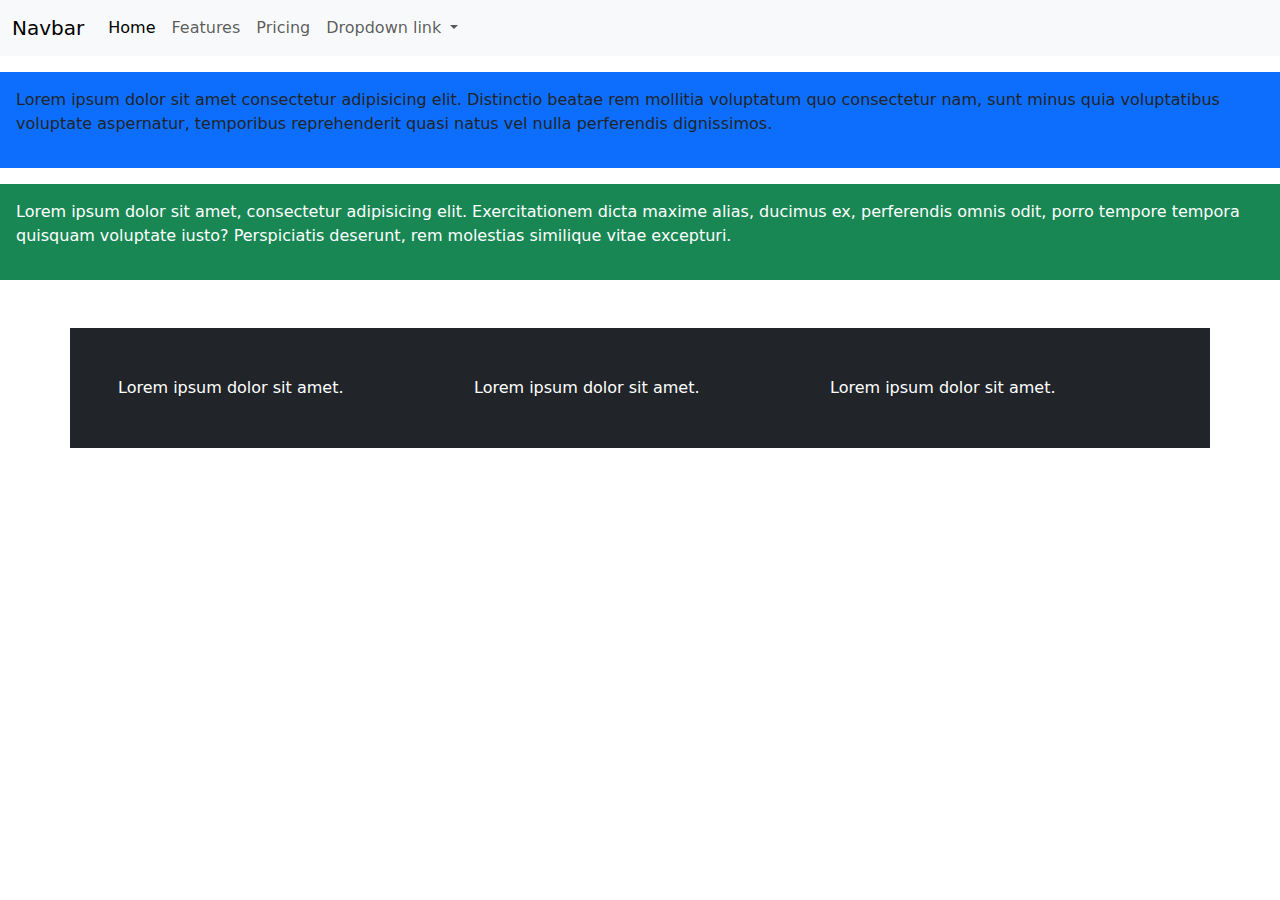
<file: index.html>
<!DOCTYPE html>
<html lang="en">
<head>
    <meta charset="UTF-8">
    <link rel="stylesheet" href="https://cdn.jsdelivr.net/npm/bootstrap@5.3.3/dist/css/bootstrap.min.css">
    <title>Bootstrapp</title>
    
</head>

<body>
    <nav class="navbar navbar-expand-lg bg-body-tertiary">
        <div class="container-fluid">
          <a class="navbar-brand" href="#">Navbar</a>
          <button class="navbar-toggler" type="button" data-bs-toggle="collapse" data-bs-target="#navbarNavDropdown" aria-controls="navbarNavDropdown" aria-expanded="false" aria-label="Toggle navigation">
            <span class="navbar-toggler-icon"></span>
          </button>
          <div class="collapse navbar-collapse" id="navbarNavDropdown">
            <ul class="navbar-nav">
              <li class="nav-item">
                <a class="nav-link active" aria-current="page" href="#">Home</a>
              </li>
              <li class="nav-item">
                <a class="nav-link" href="#">Features</a>
              </li>
              <li class="nav-item">
                <a class="nav-link" href="#">Pricing</a>
              </li>
              <li class="nav-item dropdown">
                <a class="nav-link dropdown-toggle" href="#" role="button" data-bs-toggle="dropdown" aria-expanded="false">
                  Dropdown link
                </a>
                <ul class="dropdown-menu">
                  <li><a class="dropdown-item" href="#">Action</a></li>
                  <li><a class="dropdown-item" href="#">Another action</a></li>
                  <li><a class="dropdown-item" href="#">Something else here</a></li>
                </ul>
              </li>
            </ul>
          </div>
        </div>
      </nav>

    <section>
<div class="bg-primary p-3 mt-3"> 
    <p>Lorem ipsum dolor sit amet consectetur adipisicing elit. Distinctio beatae rem mollitia voluptatum quo consectetur nam, sunt minus quia voluptatibus voluptate aspernatur, temporibus reprehenderit quasi natus vel nulla perferendis dignissimos.</p>
</div>
<div class="bg-success text-white p-3 mt-3">
    <p>Lorem ipsum dolor sit amet, consectetur adipisicing elit. Exercitationem dicta maxime alias, ducimus ex, perferendis omnis odit, porro tempore tempora quisquam voluptate iusto? Perspiciatis deserunt, rem molestias similique vitae excepturi.</p>
</div>
    </section>
<!-- footer -->
    <section>
<div class="container bg-dark mt-5 p-5 text-white">
<div class="row">
    <div class="col">Lorem ipsum dolor sit amet.</div>
    <div class="col">Lorem ipsum dolor sit amet.</div>
    <div class="col">Lorem ipsum dolor sit amet.</div>
</div>
</div>
    </section>
    <!-- fin footer -->
</body>
</html>
</file>
